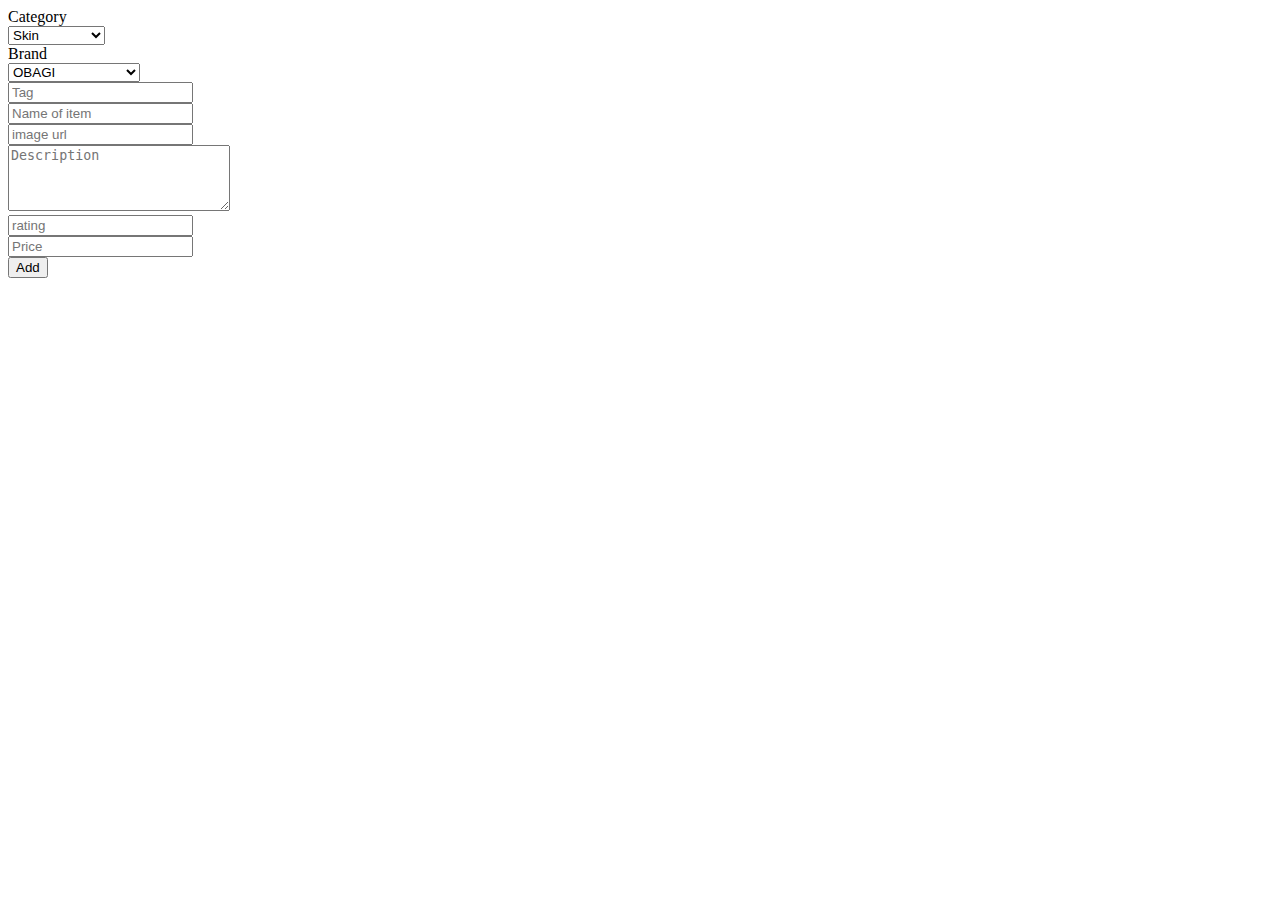
<file: partnership/partnership.html>
<!DOCTYPE html>
<html lang="en">
<head>
  <meta charset="UTF-8">
  <meta http-equiv="X-UA-Compatible" content="IE=edge">
  <meta name="viewport" content="width=device-width, initial-scale=1.0">
  <title>Document</title>
</head>
<body>
  <div id="main">
  <div id="fillup_form">
    <form id="form">
      <label>Category</label><br>
      <select id="filter" required>
        <option value="skin">Skin</option>
        <option value="hair">Hair</option>
        <option value="makeup">Makeup</option>
        <option value="beauty">BeautyFIX</option>
        <option value="bath">Body & Bath</option>
      </select>
      <br>
      <label>Brand</label><br>
      <select id="brand" required>
        <option value="obagi">OBAGI</option>
        <option value="oribe">ORIBE</option>
        <option value="sk_med">SkinMedica</option>
        <option value="isclinical">iS Clinical</option>
        <option value="eltamd">EltaMd</option>
        <option value="sk_ceu">SKIN CEUTICALS</option>
      </select>
      <br>
      <input type="text" placeholder="Tag" id="tag" required><br>
      <input id="name" type="text" placeholder="Name of item" required><br>
      <input id="image" type="text" placeholder="image url" required><br>
      <textarea id="description" placeholder="Description" rows="4" cols="25" required></textarea><br>
      <input id="rating" type="text" placeholder="rating" required><br>
      <input type="text" id="price" placeholder="Price" required><br>
      <input type="submit" value="Add" id="submit">
    </form>
  </div>
  <div id="display_item">
  </div>
</div>
</body>
</html>

<script>
  document.querySelector("#form").addEventListener("submit", addItem);
  var prod = JSON.parse(localStorage.getItem("shoppingItems")) || [];
  function addItem(event) {
    event.preventDefault();

    var category = document.querySelector("#filter").value;
    var brand = document.querySelector("#brand").value;
    var tag= document.querySelector("#tag").value;
    var name = document.querySelector("#name").value;
    var img = document.querySelector("#image").value;
    var description = document.querySelector("#description").value;
    var rating = document.querySelector("#rating").value;
    var price = document.querySelector("#price").value;
        

    var prodObj = {
      category: category,
      brand: brand,
      tag: tag,
      name: name,
      img: img,
      rating: rating,
      description: description,
      price: price,
    };
    prod.push(prodObj);
    localStorage.setItem("shoppingItems", JSON.stringify(prod));
  }
</script>
</file>
